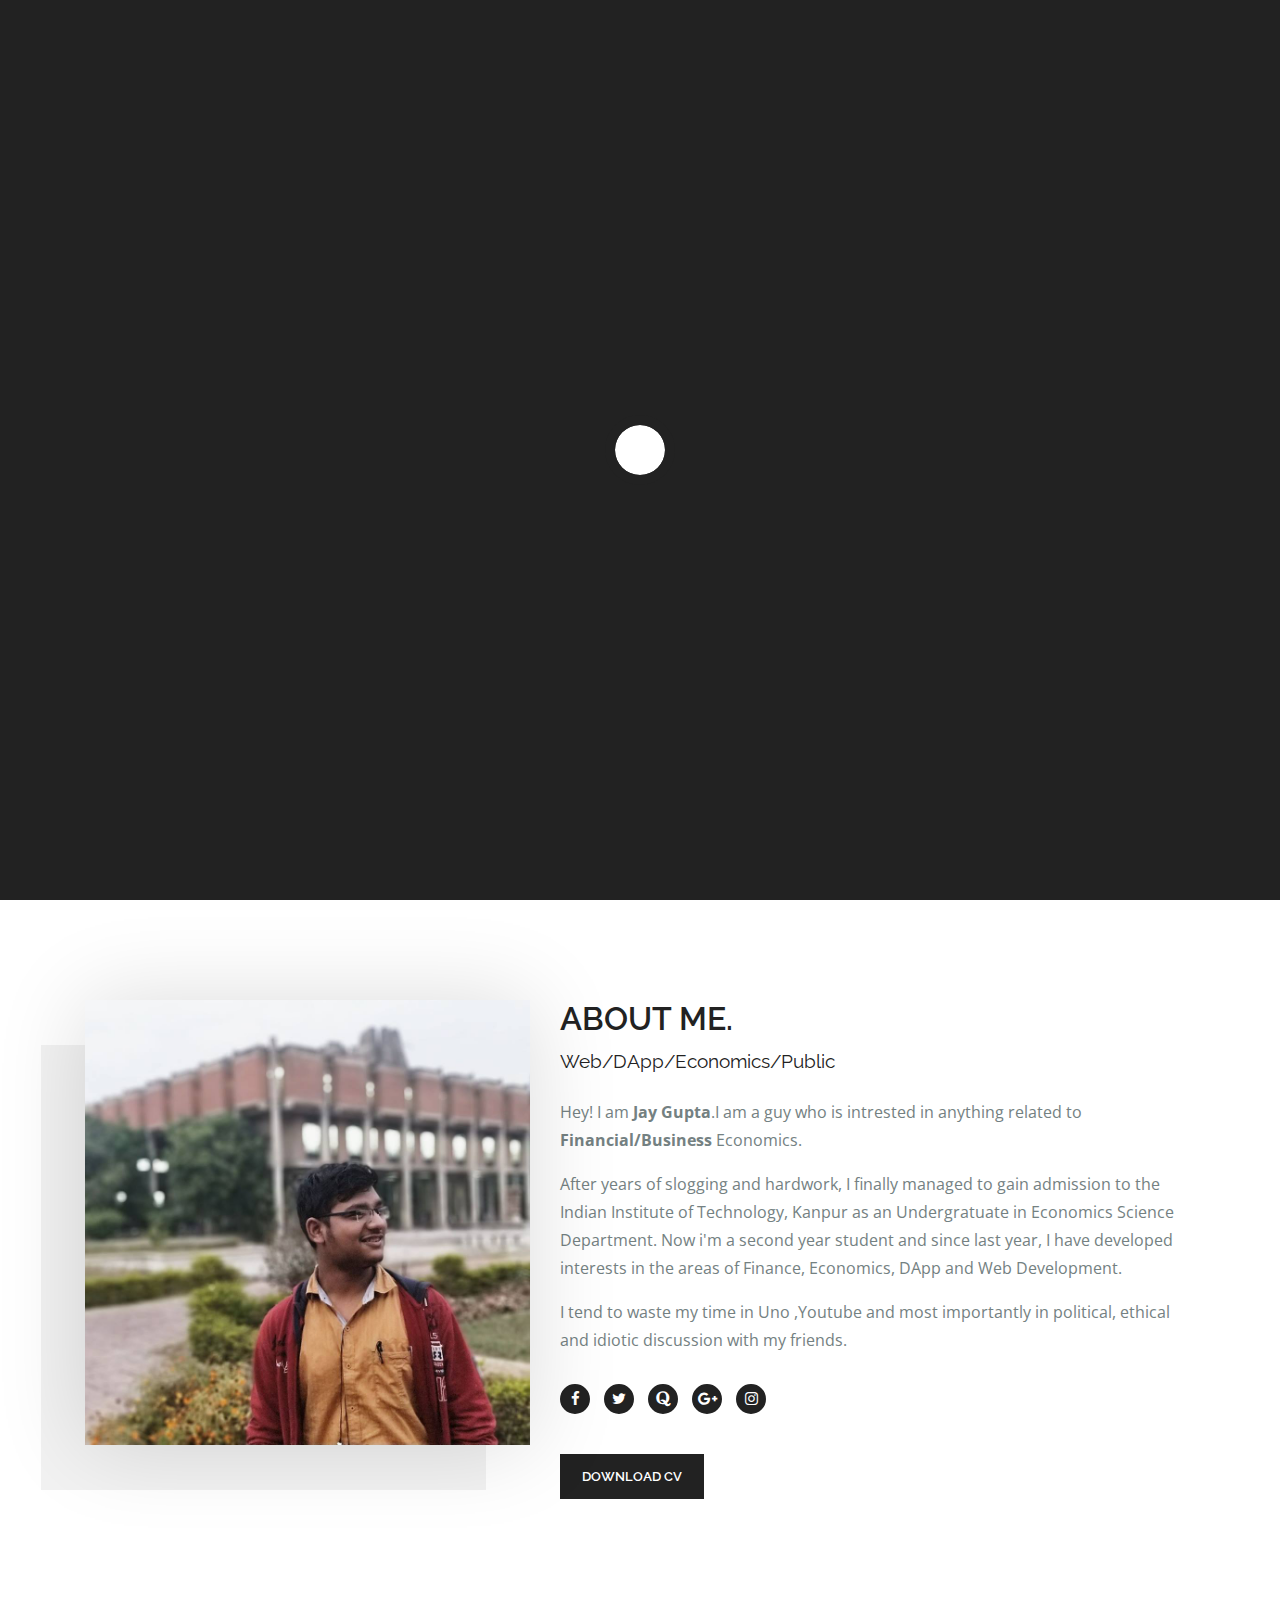
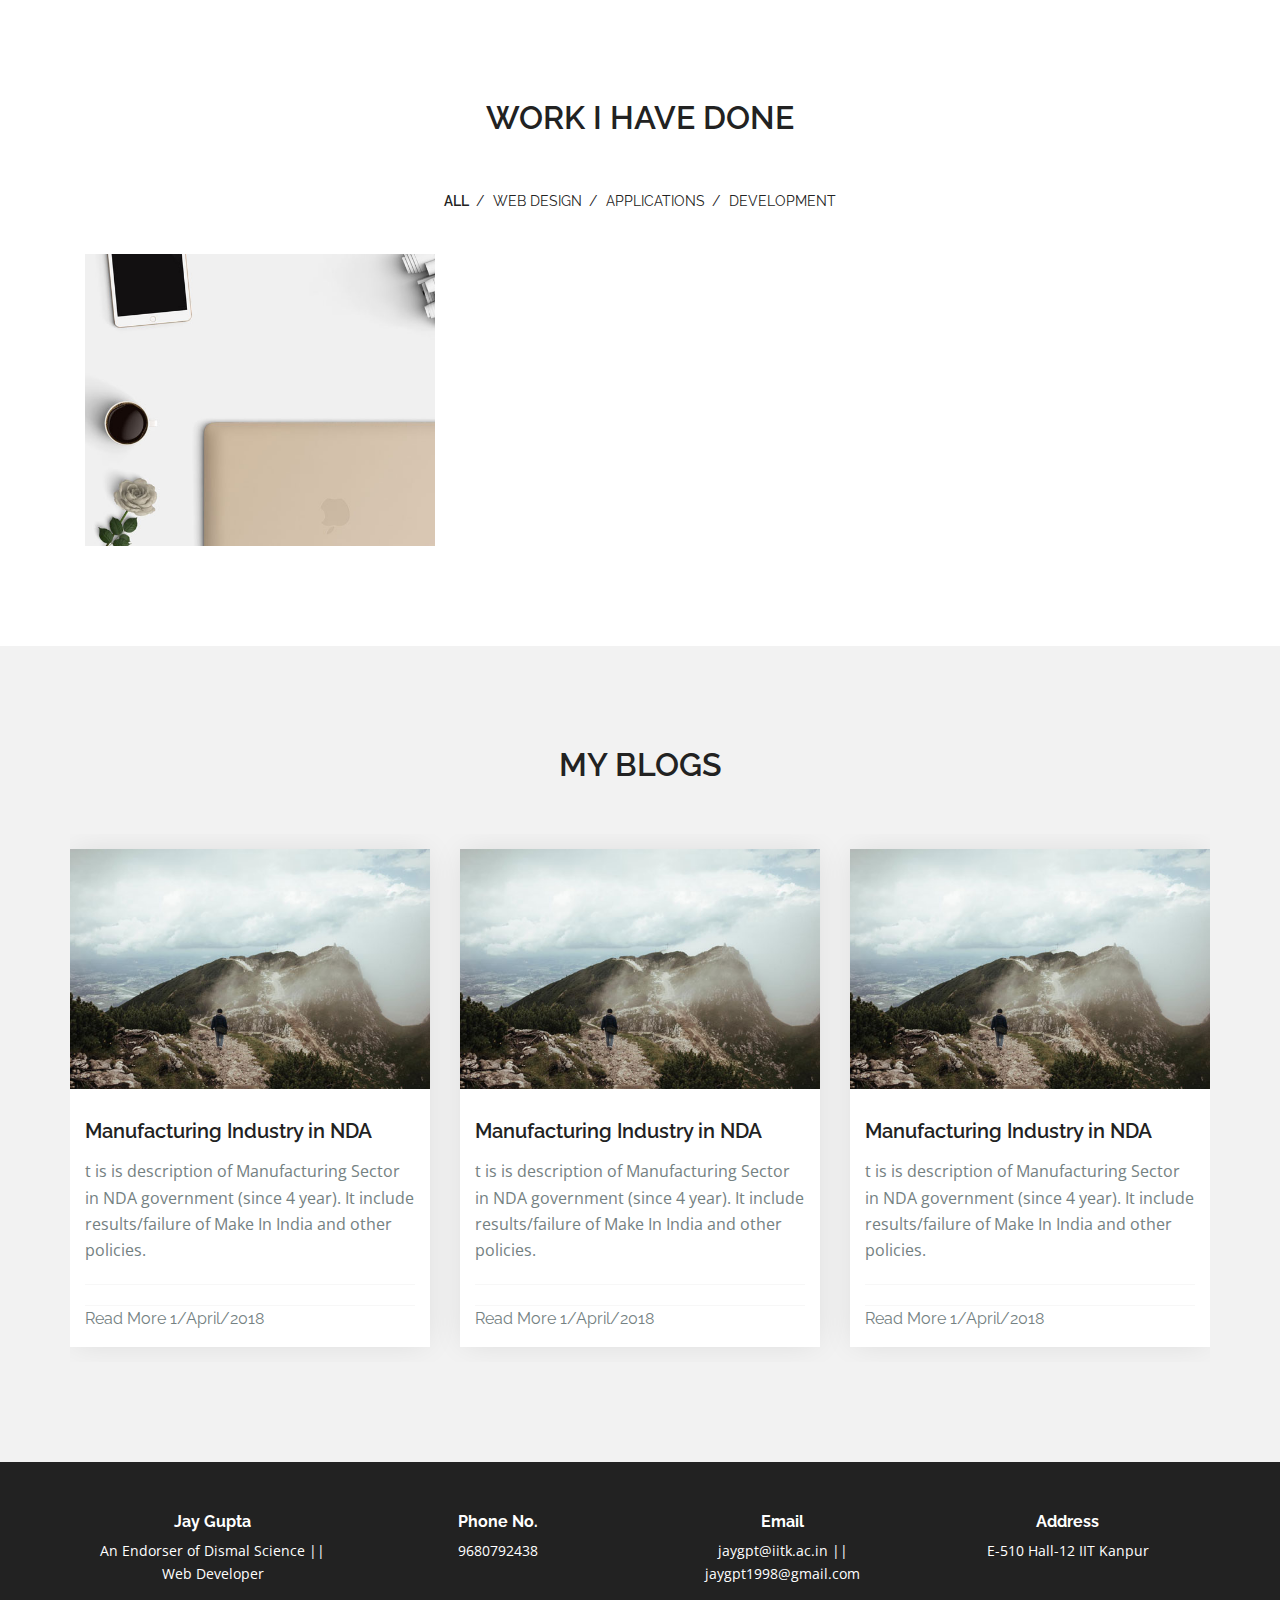
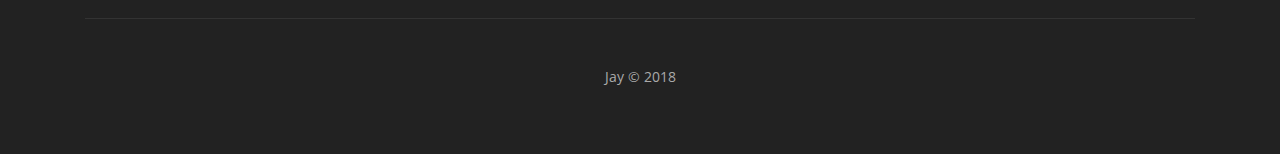
<file: index.html>
<!DOCTYPE html>
<html lang="en">
  <head>

        <meta charset="utf-8">
        <meta http-equiv="x-ua-compatible" content="ie=edge">
        <meta name="viewport" content="width=device-width, initial-scale=1.0" />
        <meta name="keywords" content="Personal, Portfolio, Creative">
        

        <title>Jay Gupta</title>

        <!-- favicon -->
        <link href="images/favicon.ico" rel="icon" type="image/png">

        <!--Font Awesome css-->
        <link rel="stylesheet" href="css/font-awesome.min.css">

        <!--Bootstrap css-->
        <link rel="stylesheet" href="css/bootstrap.css">

        <!--Owl Carousel css-->
        <link rel="stylesheet" href="css/owl.carousel.min.css">
        <link rel="stylesheet" href="css/owl.theme.default.min.css">

        <!--Magnific Popup css-->
        <link rel="stylesheet" href="css/magnific-popup.css">

        <!-- Google Fonts -->
        <link href="https://fonts.googleapis.com/css?family=Raleway:200,300,400,500,600,700,800,900%7cOpen+Sans:400,600,700,800" rel="stylesheet">

        <!--Site Main Style css-->
        <link rel="stylesheet" href="css/style.css">

    </head>

    <body>

        <!--Preloader-->
        <div class="preloader">
            <div class="loader "></div>
        </div>
        <!--Preloader-->

        <!--Navbar Start-->
        <nav class="navbar navbar-expand-lg navbar-dark">
            <div class="container">
                <!-- LOGO -->
                <a class="navbar-brand logo" href="index.html">
                    Jay Gupta
                </a>

                <button class="navbar-toggler collapsed" type="button" data-toggle="collapse" data-target="#navbarCollapse" aria-controls="navbarCollapse" aria-expanded="false" aria-label="Toggle navigation">
                    <span class="navbar-toggler-icon"></span>
                </button>

                <div class="navbar-collapse collapse" id="navbarCollapse">
                    <ul class="navbar-nav ml-auto">
                        <li class="nav-item">
                            <a href="#" class="nav-link active" data-scroll-nav="0" >Home</a>
                        </li>
                        <li class="nav-item">
                            <a href="#" class="nav-link" data-scroll-nav="1" >About</a>
                        </li>
                        
                        <li class="nav-item">
                            <a href="#" class="nav-link" data-scroll-nav="3">Works</a>
                        </li>
                        <li class="nav-item">
                            <a href="#" class="nav-link" data-scroll-nav="4">Blog</a>
                        </li>
                    </ul>
                </div>
            </div>
        </nav>
        <!--Navbar End-->

        <!--Home Section Start-->
        <section id="home" class="banner" style="background-image: url('images/background/home-banner-bg1.jpg')" data-stellar-background-ratio=".7" data-scroll-index="0">
            <div class="container">
                <!--Banner Content-->
                <div class="banner-caption">
                    <h1>Hi! I'm Jay Gupta</h1>
                    <p class="cd-headline clip mt-30">
                        <span>Economics Under-Graduate Student at IIT Kanpur.</span><br>
                        <span class="blc">Intrested in</span>
                        <span class="cd-words-wrapper">
                            <b class="is-visible">Business Economics</b>
                            <b>Web Development</b>
                            <b>Economics/Finance</b>
                            <b>DApp Development</b>
                            <b>Public Policies/Politics</b>
                        </span>
                    </p>
                </div>
                <div class="arrow bounce">
                    <a class="fa fa-chevron-down fa-2x" href="#" data-scroll-nav="1"></a>
                </div>
            </div>
            <!--Creative Background Svg-->
            <svg id="home-svg" xmlns="http://www.w3.org/2000/svg" xmlns:xlink="http://www.w3.org/1999/xlink" x="0px" y="0px" viewBox="0 0 1400 300" preserveAspectRatio="none">
                <path class="p-curve" d="M0,96.1c109.9,67.5,145.1,201.1,329.6,202.5S1043.2,99.5,1400,0v300H0V96.1z"/>
            </svg>
        </section>
        <!--Home Section End-->

        <!--About Section Start-->
        <section class="about pt-100 pb-100" data-scroll-index="1">
            <div class="container">
                <div class="row">
                    <div class="col-lg-5 col-md-6">
                        <!--About Image-->
                        <div class="about-img">
                            <img src="images/jay.jpg" alt="">
                        </div>
                    </div>
                    <div class="col-lg-7 col-md-6">
                        <!--About Content-->
                        <div class="about-content">
                            <div class="about-heading">
                                <h2>About Me.</h2>
                                <span>Web/DApp/Economics/Public</span>
                            </div>
                            <p>Hey! I am <b>Jay Gupta</b>.I am a guy who is intrested in anything related to <b>Financial/Business </b> Economics.</p>
                            <p>After years of slogging and hardwork, I finally managed to gain admission to the Indian Institute of Technology, Kanpur as an Undergratuate in Economics Science Department. Now i'm a second year student and since last year, I have developed interests in the areas of Finance, Economics, DApp and Web Development.</p>
                            <p>I tend to waste my time in Uno ,Youtube and most importantly in political, ethical and idiotic discussion with my friends.</p>
                            <!--About Social Icons-->
                            <div class="social-icons">
                                <a href="https://www.facebook.com/jay.gupta.12576"><i class="fa fa-facebook"></i></a>
                                <a href="https://twitter.com/jaygpt1998"><i class="fa fa-twitter"></i></a>
                                <a href="https://www.quora.com/profile/Jay-Gupta-59"><i class="fa fa-quora"></i></a>
                                <a href="#"><i class="fa fa-google-plus"></i></a>
                                <a href="https://www.instagram.com/jg_econ/?hl=en"><i class="fa fa-instagram"></i></a>
                            </div>
                            <span class="about-button">
                                <a class="main-btn" href="https://www.visualcv.com/sgngbgk2bwk/pdf">Download CV</a>
                            </span>
                        </div>
                    </div>
                </div>
            </div>
        </section>
        <!--About Section End-->

        <!--Services Section Start-->
        <!--Services Section End-->

        <!--Stats Section Start-->
        <!--Stats Section End-->


        <!--Portfolio Section Start-->
        <section class="portfolio pt-100 pb-70" data-scroll-index="3">
            <div class="container">
                <div class="row">
                    <div class="col">
                        <div class="heading text-center">
                            <h2>Work I Have Done</h2>
                        </div>
                        <div class="portfolio-filter text-center">
                            <ul>
                                <li class="sel-item" data-filter="*">All</li>
                                <li data-filter=".design">Web Design</li>
                                <li data-filter=".application">Applications</li>
                                <li data-filter=".development">Development</li>
                            </ul>
                        </div>
                    </div>
                </div>
                <div class="row portfolio-items">
                    <!--Portfolio Item-->
                    <div class="col-lg-4 col-md-6 item application">
                        <div class="item-content">
                            <img src="images/portfolio/img-1.jpg" alt="">
                            <div class="item-overlay">
                                <h6><a href="https://department-portal-iitk.herokuapp.com/">
                                    Departmental Portal
                                </a></h6>
                                <div class="icons" >
                                    <span class="icon link">
                                        <a href="images/portfolio/img-1.jpg">
                                            <i class="fa fa-search" ></i>
                                        </a>
                                    </span>
                                </div>
                            </div>
                        </div>
                    </div>
                </div>
            </div>
        </section>
        <!--Portfolio Section End-->

        <!--Blog Section Start-->
        <section class="blogs pt-100 pb-100 bg-gray" data-scroll-index="4">
            <div class="container">
                <div class="row">
                    <div class="col text-center">
                        <div class="heading text-center">
                            <h2>My Blogs</h2>
                        </div>
                    </div>
                </div>
                <div class="row">
                    <div class="owl-carousel owl-theme">
                        <!--Blogs Item-->
                        <div class="blog-item">
                            <div class="blog-img">
                                <a href="single-blog.html">
                                    <img src="images/blog/img-1.jpg" alt="">
                                </a>
                            </div>
                            <div class="blog-content">
                                <h3>Manufacturing Industry in NDA</h3>
                                <p>t is is description of Manufacturing Sector in NDA government (since 4 year). It include results/failure of Make In India and other policies.</p>
                                <p></p>
                                <div class="https://manufacringtinnda.quora.com/">
                                    <span class="more">
                                        <a href="https://manufacringtinnda.quora.com/">Read More</a>
                                    </span>
                                    <span class="date">
                                        1/April/2018
                                    </span>
                                </div>
                            </div>
                        </div>
                        
                        <!--Blogs Item-->
                        
                    </div>
                </div>
                
            </div>
        </section>
        <!--Blog Section End-->

        <!--Footer Start-->
        <footer class="pt-50 pb-50">
            <div class="container">
                <div class="row text-center">
                    <div class="col-md-3 col-sm-6">
                        <!--Contant Item-->
                        <div class="contact-info">
                            <h5>Jay Gupta</h5>
                            <p>An Endorser of Dismal Science || Web Developer</p>
                        </div>
                    </div>
                    <div class="col-md-3 col-sm-6">
                        <!--Contant Item-->
                        <div class="contact-info">
                            <h5>Phone No.</h5>
                            <p>9680792438</p>
                        </div>
                    </div>
                    <div class="col-md-3 col-sm-6">
                        <!--Contant Item-->
                        <div class="contact-info">
                            <h5>Email</h5>
                            <p>jaygpt@iitk.ac.in || jaygpt1998@gmail.com</p>
                        </div>
                    </div>
                    <div class="col-md-3 col-sm-6">
                        <!--Contant Item-->
                        <div class="contact-info">
                            <h5>Address</h5>
                            <p>E-510 Hall-12 IIT Kanpur</p>
                        </div>
                    </div>
                </div>
                <div class="row text-center">
                    <div class="col-md-12">
                        <hr>
                        <p class="copy pt-30">
                            Jay &copy; 2018
                        </p>
                    </div>
                </div>
            </div>
        </footer>
        <!--Footer End-->

        <!--Jquery js-->
        <script src="https://code.jquery.com/jquery-3.0.0.min.js"></script>
        <!--Bootstrap js-->
        <script src="js/bootstrap.min.js"></script>
        <!--Stellar js-->
        <script src="js/jquery.stellar.js"></script>
        <!--Animated Headline js-->
        <script src="js/animated.headline.js"></script>
        <!--Owl Carousel js-->
        <script src="js/owl.carousel.min.js"></script>
        <!--ScrollIt js-->
        <script src="js/scrollIt.min.js"></script>
        <!--Isotope js-->
        <script src="js/isotope.pkgd.min.js"></script>
        <!--Magnific Popup js-->
        <script src="js/jquery.magnific-popup.min.js"></script>
        <!--Site Main js-->
        <script src="js/main.js"></script>

    </body>
</html>
</file>
<file: css/style.css>
/************ CSS Styles ************

    Template Name: Kalvin - Portfolio Template
    Author: cosmos-themes
    version: 1.0
    Copyright: 2018

************************************/
/*==================================

        Table of Content

        1. Body and Core Css
        2. Preloader
        3. Navbar
        4. Banner Section
        5. About Section
        6. Services Section
        7. Stats Section
        8. Portfolio Section
        9. Blogs Section
        10. Testimonial Section
        11. Contact Form Section
        12. Footer
        13. Blogs Page
        14. Single Blog Page
        15. Mobile Responsive

==================================*/
/*============ 1. Body and Core Css ============*/
* {
  -webkit-box-sizing: border-box;
  box-sizing: border-box;
  padding: 0;
  margin: 0;
  text-decoration: none !important;
  list-style: none !important;
  outline: none !important; }

h1,
h2,
h3,
h4,
h5,
h6 {
  color: #222; }

img {
  width: 100%;
  height: auto; }

a,
a:hover,
a:focus {
  color: inherit; }

body {
  font-family: "Raleway", san-serif;
  position: relative;
  font-size: 16px;
  line-height: 1.65;
  color: #748182;
  -webkit-font-smoothing: antialiased; }

p {
  font-size: 16px;
  line-height: 1.65;
  font-family: "Open Sans", sans-serif; }

span {
  display: inline-block; }

/*===========Margin And Paddings============*/
.mt-0 {
  margin-top: 0 !important; }

.mt-5 {
  margin-top: 5px !important; }

.mt-10 {
  margin-top: 10px !important; }

.mt-15 {
  margin-top: 15px !important; }

.mt-20 {
  margin-top: 20px !important; }

.mt-25 {
  margin-top: 25px !important; }

.mt-30 {
  margin-top: 30px !important; }

.mt-35 {
  margin-top: 35px !important; }

.mt-40 {
  margin-top: 40px !important; }

.mt-45 {
  margin-top: 45px !important; }

.mt-50 {
  margin-top: 50px !important; }

.mt-55 {
  margin-top: 55px !important; }

.mt-60 {
  margin-top: 60px !important; }

.mt-62 {
  margin-top: 62px !important; }

.mt-65 {
  margin-top: 65px !important; }

.mt-70 {
  margin-top: 70px !important; }

.mt-75 {
  margin-top: 75px !important; }

.mt-80 {
  margin-top: 80px !important; }

.mt-85 {
  margin-top: 85px !important; }

.mt-90 {
  margin-top: 90px !important; }

.mt-95 {
  margin-top: 95px !important; }

.mt-100 {
  margin-top: 100px !important; }

/* Custom Margin Bottom */
.mb-0 {
  margin-bottom: 0 !important; }

.mb-5 {
  margin-bottom: 5px !important; }

.mb-10 {
  margin-bottom: 10px !important; }

.mb-15 {
  margin-bottom: 15px !important; }

.mb-20 {
  margin-bottom: 20px !important; }

.mb-25 {
  margin-bottom: 25px !important; }

.mb-30 {
  margin-bottom: 30px !important; }

.mb-35 {
  margin-bottom: 35px !important; }

.mb-40 {
  margin-bottom: 40px !important; }

.mb-45 {
  margin-bottom: 45px !important; }

.mb-50 {
  margin-bottom: 50px !important; }

.mb-55 {
  margin-bottom: 55px !important; }

.mb-60 {
  margin-bottom: 60px !important; }

.mb-62 {
  margin-bottom: 62px !important; }

.mb-65 {
  margin-bottom: 65px !important; }

.mb-70 {
  margin-bottom: 70px !important; }

.mb-75 {
  margin-bottom: 75px !important; }

.mb-80 {
  margin-bottom: 80px !important; }

.mb-85 {
  margin-bottom: 85px !important; }

.mb-90 {
  margin-bottom: 90px !important; }

.mb-95 {
  margin-bottom: 95px !important; }

.mb-100 {
  margin-bottom: 100px !important; }

.m-0 {
  margin: 0px !important; }

/* Custom Padding top */
.pt-0 {
  padding-top: 0 !important; }

.pt-5 {
  padding-top: 5px !important; }

.pt-10 {
  padding-top: 10px !important; }

.pt-15 {
  padding-top: 15px !important; }

.pt-20 {
  padding-top: 20px !important; }

.pt-25 {
  padding-top: 25px !important; }

.pt-30 {
  padding-top: 30px !important; }

.pt-35 {
  padding-top: 35px !important; }

.pt-40 {
  padding-top: 40px !important; }

.pt-45 {
  padding-top: 45px !important; }

.pt-50 {
  padding-top: 50px !important; }

.pt-55 {
  padding-top: 55px !important; }

.pt-60 {
  padding-top: 60px !important; }

.pt-65 {
  padding-top: 65px !important; }

.pt-70 {
  padding-top: 70px !important; }

.pt-75 {
  padding-top: 75px !important; }

.pt-80 {
  padding-top: 80px !important; }

.pt-85 {
  padding-top: 85px !important; }

.pt-90 {
  padding-top: 90px !important; }

.pt-95 {
  padding-top: 95px !important; }

.pt-100 {
  padding-top: 100px !important; }

/* Custom Padding top */
.pb-0 {
  padding-bottom: 0 !important; }

.pb-5 {
  padding-bottom: 5px !important; }

.pb-10 {
  padding-bottom: 10px !important; }

.pb-15 {
  padding-bottom: 15px !important; }

.pb-20 {
  padding-bottom: 20px !important; }

.pb-25 {
  padding-bottom: 25px !important; }

.pb-30 {
  padding-bottom: 30px !important; }

.pb-35 {
  padding-bottom: 35px !important; }

.pb-40 {
  padding-bottom: 40px !important; }

.pb-45 {
  padding-bottom: 45px !important; }

.pb-50 {
  padding-bottom: 50px !important; }

.pb-55 {
  padding-bottom: 55px !important; }

.pb-60 {
  padding-bottom: 60px !important; }

.pb-65 {
  padding-bottom: 65px !important; }

.pb-70 {
  padding-bottom: 70px !important; }

.pb-75 {
  padding-bottom: 75px !important; }

.pb-80 {
  padding-bottom: 80px !important; }

.pb-85 {
  padding-bottom: 85px !important; }

.pb-90 {
  padding-bottom: 90px !important; }

.pb-95 {
  padding-bottom: 95px !important; }

.pb-100 {
  padding-bottom: 100px !important; }

.p-0 {
  padding: 0 !important; }

/*===========Helpers Css============*/
.heading {
  margin-bottom: 50px; }
  .heading h6 {
    font-size: 16px;
    font-weight: 500;
    margin-bottom: 10px;
    text-transform: uppercase; }
  .heading h2 {
    font-size: 32px;
    font-weight: 600;
    text-transform: uppercase; }

.owl-theme .owl-dot span {
  width: 20px !important; }

.bg-gray {
  background-color: #f2f2f2; }

.main-btn {
  display: inline-block;
  background-color: #222;
  padding: 10px 20px;
  border: 2px solid #222;
  color: #fff;
  text-transform: uppercase;
  -webkit-transition: .2s background-color ease;
  -o-transition: .2s background-color ease;
  transition: .2s background-color ease;
  font-size: 13px;
  font-weight: 600;
  cursor: pointer; }
  .main-btn:hover {
    color: #222;
    background-color: transparent; }

.bread-crumb a {
  color: #fff;
  display: inline-block;
  margin: 0 10px;
  position: relative;
  font-size: 14px;
  text-transform: uppercase; }
  .bread-crumb a:before {
    content: "/";
    position: absolute;
    right: -15px; }
  .bread-crumb a:last-child:before {
    display: none; }

blockquote {
  font-size: 15px;
  color: #222;
  border-left: 4px solid #222;
  padding-left: 20px;
  margin: 40px 0;
  font-weight: 500; }

/*============ 2. Preloader  ============*/
.preloader {
  position: fixed;
  background-color: #fff;
  z-index: 9999;
  height: 100%;
  width: 100%;
  -webkit-transition: .1s all ease;
  -o-transition: .1s all ease;
  transition: .1s all ease;
  -webkit-transition-delay: .5s;
  -o-transition-delay: .5s;
  transition-delay: .5s; }
  .preloader.loaded {
    opacity: 0;
    visibility: hidden; }
  .preloader:before, .preloader:after {
    content: "";
    position: absolute;
    height: 50%;
    width: 100%;
    background-color: #222;
    -webkit-transition: .5s all ease;
    -o-transition: .5s all ease;
    transition: .5s all ease; }
  .preloader:before {
    top: 0;
    left: 0; }
  .preloader:after {
    bottom: 0;
    left: 0; }
  .preloader.loaded:before, .preloader.loaded:after {
    height: 0%; }

.preloader .loader {
  width: 50px;
  height: 50px;
  -webkit-border-radius: 50%;
  border-radius: 50%;
  position: fixed;
  top: 50%;
  left: 50%;
  -webkit-transform: translate(-50%, -50%);
  -ms-transform: translate(-50%, -50%);
  transform: translate(-50%, -50%);
  z-index: 1;
  background-color: #fff;
  -webkit-transition: .2s all ease;
  -o-transition: .2s all ease;
  transition: .2s all ease;
  -webkit-animation: 1s infinite ease-in-out;
  animation: 1s infinite ease-in-out; }
  .preloader .loader:before, .preloader .loader:after {
    -webkit-animation: .8s infinite ease-in-out;
    animation: .8s infinite ease-in-out;
    width: 100%;
    height: 100%;
    -webkit-border-radius: 50%;
    border-radius: 50%;
    position: absolute;
    top: 0;
    left: 0; }
  .preloader .loader:before {
    content: '';
    border: 10px solid #222;
    top: -10px;
    left: -10px;
    -webkit-box-sizing: content-box;
    box-sizing: content-box;
    -webkit-animation-name: anim-loader;
    animation-name: anim-loader; }

.preloader.loaded .loader {
  opacity: 0; }

@-webkit-keyframes anim-loader {
  0% {
    -webkit-transform: scale(0);
    transform: scale(0); }
  100% {
    -webkit-transform: scale(1);
    transform: scale(1); } }

@keyframes anim-loader {
  0% {
    -webkit-transform: scale(0);
    transform: scale(0); }
  100% {
    -webkit-transform: scale(1);
    transform: scale(1); } }

/*============ 3. Navbar ============*/
nav.navbar {
  position: absolute;
  width: 100%;
  top: 0;
  z-index: 999;
  padding-top: 30px;
  padding-bottom: 20px;
  -webkit-transition: all .5s ease;
  -o-transition: all .5s ease;
  transition: all .5s ease; }
  nav.navbar .logo {
    font-size: 22px;
    font-weight: 800;
    text-transform: uppercase;
    letter-spacing: 1px;
    color: #fff;
    font-family: 'Montserrat', sans-serif; }
  nav.navbar .navbar-toggler {
    border: 0; }
    nav.navbar .navbar-toggler .navbar-toggler-icon {
      background-image: url("data:image/svg+xml;charset=utf8,%3Csvg viewBox='0 0 32 32' xmlns='http://www.w3.org/2000/svg'%3E%3Cpath stroke='rgba(255,255,255, 1)' stroke-width='2' stroke-linecap='round' stroke-miterlimit='10' d='M4 8h24M4 16h24M4 24h24'/%3E%3C/svg%3E"); }
  nav.navbar .nav-item {
    font-size: 13px;
    font-weight: 400;
    padding-right: 13px;
    padding-left: 13px;
    color: #fff;
    text-transform: uppercase; }
    nav.navbar .nav-item:first-child {
      padding-left: 0; }
    nav.navbar .nav-item:last-child {
      padding-right: 0; }
    nav.navbar .nav-item .nav-link {
      color: #fff;
      position: relative;
      text-decoration: none;
      padding: 0; }
      nav.navbar .nav-item .nav-link:before {
        content: "";
        position: absolute;
        width: 100%;
        height: 2px;
        bottom: 0;
        left: 0;
        background-color: #fff;
        visibility: hidden;
        -webkit-transform: scaleX(0);
        -ms-transform: scaleX(0);
        transform: scaleX(0);
        -webkit-transition: all 0.3s ease-in-out 0s;
        -o-transition: all 0.3s ease-in-out 0s;
        transition: all 0.3s ease-in-out 0s; }
      nav.navbar .nav-item .nav-link.active:before {
        visibility: visible;
        -webkit-transform: scaleX(1);
        -ms-transform: scaleX(1);
        transform: scaleX(1); }

nav.fixed-top {
  position: fixed;
  padding-top: 13px;
  padding-bottom: 13px;
  background-color: #fff;
  -webkit-box-shadow: 0px 0px 18px 1px rgba(0, 0, 0, 0.1);
  box-shadow: 0px 0px 18px 1px rgba(0, 0, 0, 0.1); }
  nav.fixed-top .logo {
    color: #000; }
    nav.fixed-top .logo:focus, nav.fixed-top .logo:hover {
      color: #000; }
  nav.fixed-top .navbar-toggler .navbar-toggler-icon {
    background-image: url("data:image/svg+xml;charset=utf8,%3Csvg viewBox='0 0 32 32' xmlns='http://www.w3.org/2000/svg'%3E%3Cpath stroke='rgba(0,0,0, 1)' stroke-width='2' stroke-linecap='round' stroke-miterlimit='10' d='M4 8h24M4 16h24M4 24h24'/%3E%3C/svg%3E"); }
  nav.fixed-top .nav-item {
    color: #000; }
    nav.fixed-top .nav-item .nav-link {
      color: #000 !important; }
      nav.fixed-top .nav-item .nav-link:before {
        background-color: #000; }

/*============ 4. Banner Section============*/
.banner {
  height: 100vh;
  width: 100%;
  -webkit-background-size: cover;
  background-size: cover;
  background-repeat: no-repeat;
  position: relative;
  overflow: hidden; }
  .banner:after {
    content: " ";
    position: absolute;
    top: 0;
    bottom: 0;
    left: 0;
    right: 0;
    background-color: #000;
    z-index: 2;
    opacity: .5; }
  .banner .banner-caption {
    top: 50%;
    position: absolute;
    color: #fff;
    z-index: 11;
    width: 100%;
    -webkit-transform: translateY(-50%);
    -ms-transform: translateY(-50%);
    transform: translateY(-50%); }
    .banner .banner-caption h1 {
      font-size: 88px;
      font-weight: 900;
      color: #fff; }
    .banner .banner-caption p {
      font-size: 24px;
      font-family: "Raleway", san-serif;
      color: #eee; }

.cd-headline {
  font-size: 3rem;
  line-height: 1.2; }

.cd-words-wrapper {
  display: inline-block;
  position: relative;
  text-align: left; }

.cd-words-wrapper b {
  display: inline-block;
  position: absolute;
  white-space: nowrap;
  left: 0;
  top: 0; }

.cd-words-wrapper b.is-visible {
  position: relative; }

.no-js .cd-words-wrapper b {
  opacity: 0; }

.no-js .cd-words-wrapper b.is-visible {
  opacity: 1; }

/* xclip */
.cd-headline.clip span {
  display: inline-block;
  padding: .2em 0; }

.cd-headline.clip .cd-words-wrapper {
  overflow: hidden;
  vertical-align: top; }

.cd-headline.clip .cd-words-wrapper::after {
  /* line */
  content: '';
  position: absolute;
  top: 10%;
  right: 0;
  width: 2px;
  height: 70%;
  background-color: #aebcb9; }

.cd-headline.clip b {
  opacity: 0; }

.cd-headline b.is-visible {
  opacity: 1;
  font-weight: 700; }

.arrow {
  position: absolute;
  bottom: 5vh;
  width: 100vw;
  z-index: 11;
  padding-left: 75px; }
  .arrow a {
    color: #fff; }

.bounce {
  -webkit-animation: bounce 2s infinite;
  animation: bounce 2s infinite; }

@-webkit-keyframes bounce {
  0%, 20%, 50%, 80%, 100% {
    -webkit-transform: translateY(0);
    transform: translateY(0); }
  40% {
    -webkit-transform: translateY(-30px);
    transform: translateY(-30px); }
  60% {
    -webkit-transform: translateY(-15px);
    transform: translateY(-15px); } }

@keyframes bounce {
  0%, 20%, 50%, 80%, 100% {
    -webkit-transform: translateY(0);
    transform: translateY(0); }
  40% {
    -webkit-transform: translateY(-30px);
    transform: translateY(-30px); }
  60% {
    -webkit-transform: translateY(-15px);
    transform: translateY(-15px); } }

/*===Slider Page===*/
.banner .banner-slider {
  position: absolute;
  left: 0;
  top: 0;
  width: 100%;
  z-index: -1; }

/*===Creative Page===*/
#home-svg {
  height: 150px;
  width: 100vw;
  position: absolute;
  bottom: 0px;
  left: 0;
  z-index: 3; }
  #home-svg .p-curve {
    fill: #fff; }

/*===Center Banner Captions===*/
.banner-centered .banner-caption {
  text-align: center; }

.banner-centered .arrow {
  padding-left: 0;
  text-align: center; }

/*============ 5. About Section ============*/
section.about .about-img {
  position: relative; }
  section.about .about-img:before {
    content: "";
    background-color: #f2f2f2;
    width: 100%;
    height: 100%;
    position: absolute;
    bottom: -10%;
    left: -10%;
    z-index: 0; }
  section.about .about-img img {
    position: relative;
    width: 100%;
    z-index: 1;
    -webkit-box-shadow: 0 0 85px 0 rgba(0, 0, 0, 0.14);
    box-shadow: 0 0 85px 0 rgba(0, 0, 0, 0.14); }

section.about .about-content .about-heading {
  margin-bottom: 20px; }
  section.about .about-content .about-heading h2 {
    font-size: 32px;
    font-weight: 600;
    text-transform: uppercase; }
  section.about .about-content .about-heading span {
    font-family: "Raleway", san-serif;
    color: #222;
    font-size: 19px; }

section.about .about-content p {
  line-height: 28px; }

section.about .about-content .social-icons {
  margin-top: 30px; }
  section.about .about-content .social-icons a {
    display: inline-block;
    font-size: 15px;
    line-height: 26px;
    text-align: center;
    margin-right: 10px;
    background-color: #222;
    -webkit-border-radius: 50%;
    border-radius: 50%;
    border: 2px solid #222;
    width: 30px;
    height: 30px;
    -webkit-transition: .2s all ease;
    -o-transition: .2s all ease;
    transition: .2s all ease; }
    section.about .about-content .social-icons a .fa {
      color: #fff;
      -webkit-transition: .2s all ease;
      -o-transition: .2s all ease;
      transition: .2s all ease; }
    section.about .about-content .social-icons a:hover {
      border: 2px solid #222;
      background: transparent;
      line-height: 26px; }
      section.about .about-content .social-icons a:hover .fa {
        color: #222; }

section.about .about-content .about-button {
  margin-top: 40px; }

/*============ 6. Services Section ============*/
section.services .service-item {
  text-align: center;
  margin-bottom: 50px; }
  section.services .service-item .icon {
    color: #222;
    display: inline-block;
    margin-bottom: 20px;
    width: 80px;
    height: 80px;
    line-height: 78px;
    font-size: 30px;
    border: 1px solid #e3e3e3;
    -webkit-border-radius: 50%;
    border-radius: 50%;
    -webkit-transition: .5s all ease;
    -o-transition: .5s all ease;
    transition: .5s all ease; }
  section.services .service-item h4 {
    font-size: 18px;
    font-weight: 700;
    margin-bottom: 16px;
    text-transform: uppercase; }
  section.services .service-item:hover .icon {
    -webkit-box-shadow: 0 5px 30px #e3e3e3;
    box-shadow: 0 5px 30px #e3e3e3;
    border-color: #f2f2f2; }

/*============ 7. Stats Section ============*/
.stats {
  -webkit-background-size: cover;
  background-size: cover;
  background-repeat: no-repeat;
  background-position: center;
  background-attachment: fixed;
  position: relative;
  overflow: hidden; }
  .stats:after {
    content: " ";
    position: absolute;
    top: 0;
    bottom: 0;
    left: 0;
    right: 0;
    background-color: #000;
    z-index: 2;
    opacity: .60; }
  .stats .single-stat {
    text-align: center;
    color: #fff;
    z-index: 10;
    position: relative; }
    .stats .single-stat .stat-icon .fa {
      font-size: 30px;
      padding-bottom: 10px;
      margin-bottom: 10px;
      border-bottom: 3px solid #fff; }
    .stats .single-stat h2 {
      color: #fff;
      font-weight: 800; }
    .stats .single-stat p {
      font-weight: 600;
      margin-bottom: 30px; }

/*============ 8. Portfolio Section ============*/
section.portfolio .portfolio-filter {
  margin-bottom: 40px; }
  section.portfolio .portfolio-filter ul li {
    display: inline-block;
    font-size: 14px;
    margin-right: 20px;
    color: #222;
    position: relative;
    font-family: "Raleway", san-serif;
    cursor: pointer;
    text-transform: uppercase; }
    section.portfolio .portfolio-filter ul li:last-child {
      margin-right: 0; }
      section.portfolio .portfolio-filter ul li:last-child:before {
        visibility: hidden; }
    section.portfolio .portfolio-filter ul li:before {
      content: "/";
      position: absolute;
      right: -15px;
      font-weight: 400; }
    section.portfolio .portfolio-filter ul li.sel-item {
      font-weight: 600; }

section.portfolio .portfolio-items .item {
  margin-bottom: 30px; }
  section.portfolio .portfolio-items .item .item-content {
    position: relative;
    overflow: hidden; }
    section.portfolio .portfolio-items .item .item-content:before {
      content: "";
      position: absolute;
      top: 10px;
      right: 10px;
      bottom: 10px;
      left: 10px;
      background-color: rgba(255, 255, 255, 0.9);
      opacity: 0;
      -webkit-transform: scale(0.8);
      -ms-transform: scale(0.8);
      transform: scale(0.8);
      -webkit-transition: .5s all ease;
      -o-transition: .5s all ease;
      transition: .5s all ease; }
    section.portfolio .portfolio-items .item .item-content:hover:before {
      -webkit-transform: scale(1);
      -ms-transform: scale(1);
      transform: scale(1);
      opacity: 1; }
    section.portfolio .portfolio-items .item .item-content .item-overlay {
      position: absolute;
      width: 100%;
      top: 50%;
      -webkit-transform: translateY(-50%);
      -ms-transform: translateY(-50%);
      transform: translateY(-50%);
      text-align: center; }
      section.portfolio .portfolio-items .item .item-content .item-overlay h6 {
        text-transform: uppercase;
        -webkit-transform: translateY(-10px);
        -ms-transform: translateY(-10px);
        transform: translateY(-10px);
        opacity: 0;
        -webkit-transition: .5s all ease;
        -o-transition: .5s all ease;
        transition: .5s all ease;
        font-size: 14px;
        font-weight: 800;
        letter-spacing: 1px; }
      section.portfolio .portfolio-items .item .item-content .item-overlay .icons .icon {
        -webkit-transform: translateY(10px);
        -ms-transform: translateY(10px);
        transform: translateY(10px);
        -webkit-transition: .5s all ease;
        -o-transition: .5s all ease;
        transition: .5s all ease;
        opacity: 0; }
        section.portfolio .portfolio-items .item .item-content .item-overlay .icons .icon a {
          display: inline-block;
          -webkit-transition: .5s all ease;
          -o-transition: .5s all ease;
          transition: .5s all ease;
          height: 40px;
          width: 40px;
          margin-top: 30px;
          background-color: #fff;
          font-size: 22px;
          line-height: 40px;
          color: #222;
          -webkit-border-radius: 20%;
          border-radius: 20%;
          -webkit-box-shadow: 0 0 10px rgba(0, 0, 0, 0.45);
          box-shadow: 0 0 10px rgba(0, 0, 0, 0.45); }
    section.portfolio .portfolio-items .item .item-content:hover .item-overlay h6, section.portfolio .portfolio-items .item .item-content:hover .item-overlay .icons .icon {
      -webkit-transform: translateY(0);
      -ms-transform: translateY(0);
      transform: translateY(0);
      opacity: 1; }

/*============ 9. Blogs Section ============*/
.blogs .owl-carousel .owl-stage-outer {
  padding: 15px 0; }

.blogs .blog-item {
  -webkit-box-shadow: 0px 0px 30px -4px rgba(0, 0, 0, 0.1);
  box-shadow: 0px 0px 30px -4px rgba(0, 0, 0, 0.1); }
  .blogs .blog-item .blog-img {
    position: relative;
    overflow: hidden; }
    .blogs .blog-item .blog-img img {
      display: block;
      width: 100%;
      -webkit-transition: all .5s;
      -o-transition: all .5s;
      transition: all .5s; }
      .blogs .blog-item .blog-img img:hover {
        -webkit-transform: scale(1.15);
        -ms-transform: scale(1.15);
        transform: scale(1.15); }
  .blogs .blog-item .blog-content {
    padding: 30px 15px 15px;
    background: #fff; }
    .blogs .blog-item .blog-content h3 {
      font-size: 20px;
      font-weight: 600;
      color: #222;
      margin-bottom: 15px; }
    .blogs .blog-item .blog-content p {
      padding-bottom: 20px;
      border-bottom: 1px solid #f7f7f7;
      margin-bottom: 0; }
    .blogs .blog-item .blog-content .blog-meta {
      padding-top: 15px; }
      .blogs .blog-item .blog-content .blog-meta span {
        font-size: 13px;
        color: #748182; }
      .blogs .blog-item .blog-content .blog-meta .more {
        color: #222;
        border-bottom: 1px solid #aaa;
        font-weight: 600; }
      .blogs .blog-item .blog-content .blog-meta .date {
        float: right; }

.blog-list .blog-item {
  margin-bottom: 50px; }

/*============ 10. Testimonial Section ============*/
.testimonials {
  -webkit-background-size: cover;
  background-size: cover;
  background-repeat: no-repeat;
  background-position: center;
  background-attachment: fixed;
  position: relative;
  overflow: hidden; }
  .testimonials:after {
    content: " ";
    position: absolute;
    top: 0;
    bottom: 0;
    left: 0;
    right: 0;
    background-color: #000;
    z-index: 2;
    opacity: .60; }
  .testimonials .container {
    position: relative;
    z-index: 10; }
  .testimonials .testimonial-item .author-img {
    width: 120px;
    height: 120px;
    -webkit-border-radius: 50%;
    border-radius: 50%;
    overflow: hidden;
    margin: 0 auto 15px; }
  .testimonials .testimonial-item p {
    word-spacing: 2px;
    color: #fff; }
  .testimonials .testimonial-item h5 {
    font-size: 24px;
    font-weight: 600;
    margin: 20px 0 5px;
    color: #fff; }
  .testimonials .testimonial-item span {
    font-size: 14px;
    font-weight: 600;
    color: #fff;
    margin-bottom: 20px;
    display: block; }

/*============ 11. Contact Section ============*/
.contact .single-info {
  position: relative;
  padding: 30px;
  margin-bottom: 15px;
  background-color: #f5f5f5;
  -webkit-box-shadow: 0 0 20px rgba(0, 0, 0, 0.2);
  box-shadow: 0 0 20px rgba(0, 0, 0, 0.2); }
  .contact .single-info .info-icon {
    position: absolute;
    top: 25px;
    left: 30px;
    width: 50px;
    height: 50px;
    font-size: 18px;
    color: #fff;
    background-color: #222;
    text-align: center;
    line-height: 50px;
    -webkit-border-radius: 50%;
    border-radius: 50%; }
  .contact .single-info .info-content {
    padding-left: 70px; }
    .contact .single-info .info-content h5 {
      margin-bottom: 5px;
      text-transform: capitalize;
      font-size: 14px;
      font-weight: 700;
      line-height: 1.2; }
    .contact .single-info .info-content p {
      margin-bottom: 0;
      font-size: 15px; }

.contact #contact-form .form-group {
  margin-bottom: 24px; }
  .contact #contact-form .form-group .form-control {
    font-size: 14px;
    font-family: "Open Sans", sans-serif;
    -webkit-box-shadow: none;
    box-shadow: none;
    -webkit-border-radius: 0;
    border-radius: 0;
    color: #222;
    border: 0;
    border-bottom: 2px solid #222;
    height: 3em;
    -webkit-transition: all .4s ease;
    -o-transition: all .4s ease;
    transition: all .4s ease; }
  .contact #contact-form .form-group textarea.form-control {
    height: auto;
    resize: none; }
  .contact #contact-form .form-group .con-error {
    border-color: red; }

.contact #contact-form .form-control:hover, .contact #contact-form .form-control:active, .contact #contact-form .form-control:focus {
  -webkit-box-shadow: none;
  -moz-webkit-box-shadow: none;
  box-shadow: none;
  border-color: #222; }

/*============ 12. Footer  ============*/
footer {
  background: #222; }
  footer .contact-info h5 {
    color: #fff;
    font-size: 16px;
    font-weight: 700; }
  footer .contact-info p {
    color: #fff;
    font-size: 14px; }
  footer hr {
    border-color: #333; }
  footer .copy {
    font-size: 14px;
    color: #aaa; }

/*============ 13. Blogs Page ============*/
section.banner-blog {
  height: 50vh;
  background-color: #222;
  position: relative;
  overflow: hidden; }
  section.banner-blog #particles-js {
    width: 100%;
    height: 100%; }
  section.banner-blog .banner-caption {
    position: absolute;
    top: 50%;
    -webkit-transform: translateY(-50%);
    -ms-transform: translateY(-50%);
    transform: translateY(-50%);
    width: 100%;
    text-align: center; }
    section.banner-blog .banner-caption h1 {
      color: #fff;
      font-size: 48px;
      font-weight: 700;
      text-transform: uppercase; }

/*============ 14. Single Blog Page ============*/
.blog-detail .blog-heading {
  margin-bottom: 30px; }
  .blog-detail .blog-heading h2 {
    font-size: 32px;
    font-weight: 700;
    margin: 25px 0 10px 0; }
  .blog-detail .blog-heading .blog-meta span {
    font-size: 14px; }

.blog-detail .blog-content {
  margin-bottom: 90px; }
  .blog-detail .blog-content p {
    line-height: 28px; }

.blog-detail .comment-title {
  font-size: 24px;
  font-weight: bold;
  margin-bottom: 20px; }

.blog-detail ul.post-comment {
  float: left; }
  .blog-detail ul.post-comment li {
    width: 100%;
    float: left;
    border-bottom: 1px solid #efefef;
    padding: 15px 0;
    list-style: none; }
    .blog-detail ul.post-comment li img {
      width: 15%;
      float: left; }
    .blog-detail ul.post-comment li .comment-info {
      float: left;
      width: 85%;
      padding-left: 15px;
      margin-top: 10px; }
      .blog-detail ul.post-comment li .comment-info h3 {
        float: left;
        font-size: 16px;
        font-weight: 700;
        margin-bottom: 0; }
      .blog-detail ul.post-comment li .comment-info a {
        float: right;
        font-size: 13px;
        font-weight: 800;
        color: #222; }
      .blog-detail ul.post-comment li .comment-info span {
        float: left;
        width: 100%;
        font-size: 13px; }
      .blog-detail ul.post-comment li .comment-info p {
        font-size: 14px;
        line-height: 1.2;
        float: left;
        margin-top: 6px; }

.blog-detail .contact-form {
  padding-top: 60px;
  clear: both; }
  .blog-detail .contact-form .form-inpt {
    width: 100%;
    height: 45px;
    border: 0;
    color: #222;
    border-bottom: 2px solid #222;
    font-size: 14px;
    padding-left: 10px;
    padding-bottom: 15px;
    margin-bottom: 15px; }
  .blog-detail .contact-form textarea {
    width: 100%;
    border: 0;
    font-size: 14px;
    border-bottom: 2px solid #222;
    padding: 20px 0 0 10px;
    margin-bottom: 15px;
    height: 150px; }

/*============ 15. Mobile Responsive  ============*/
@media screen and (max-width: 991px) {
  .navbar-collapse {
    text-align: center;
    background-color: rgba(34, 34, 34, 0.9); }
    .navbar-collapse .nav-item {
      padding: 0 !important; }
      .navbar-collapse .nav-item a {
        display: inline-block;
        margin-top: 10px;
        margin-bottom: 10px; }
  .fixed-top .navbar-collapse {
    background-color: transparent; }
  .banner .banner-caption h1 {
    font-size: 75px; }
  .banner .banner-caption p {
    font-size: 21px; }
  section.about .about-img:before {
    display: none; }
  section.about .about-content {
    margin-top: 50px; }
  section.banner-blog .banner-caption h1 {
    font-size: 40px; } }

@media screen and (max-width: 767px) {
  .banner .banner-caption h1 {
    font-size: 46px; }
  .banner .banner-caption p {
    font-size: 17px; }
  .banner #home-svg {
    height: 80px; }
  section.banner-blog .banner-caption h1 {
    font-size: 32px; } }
</file>
